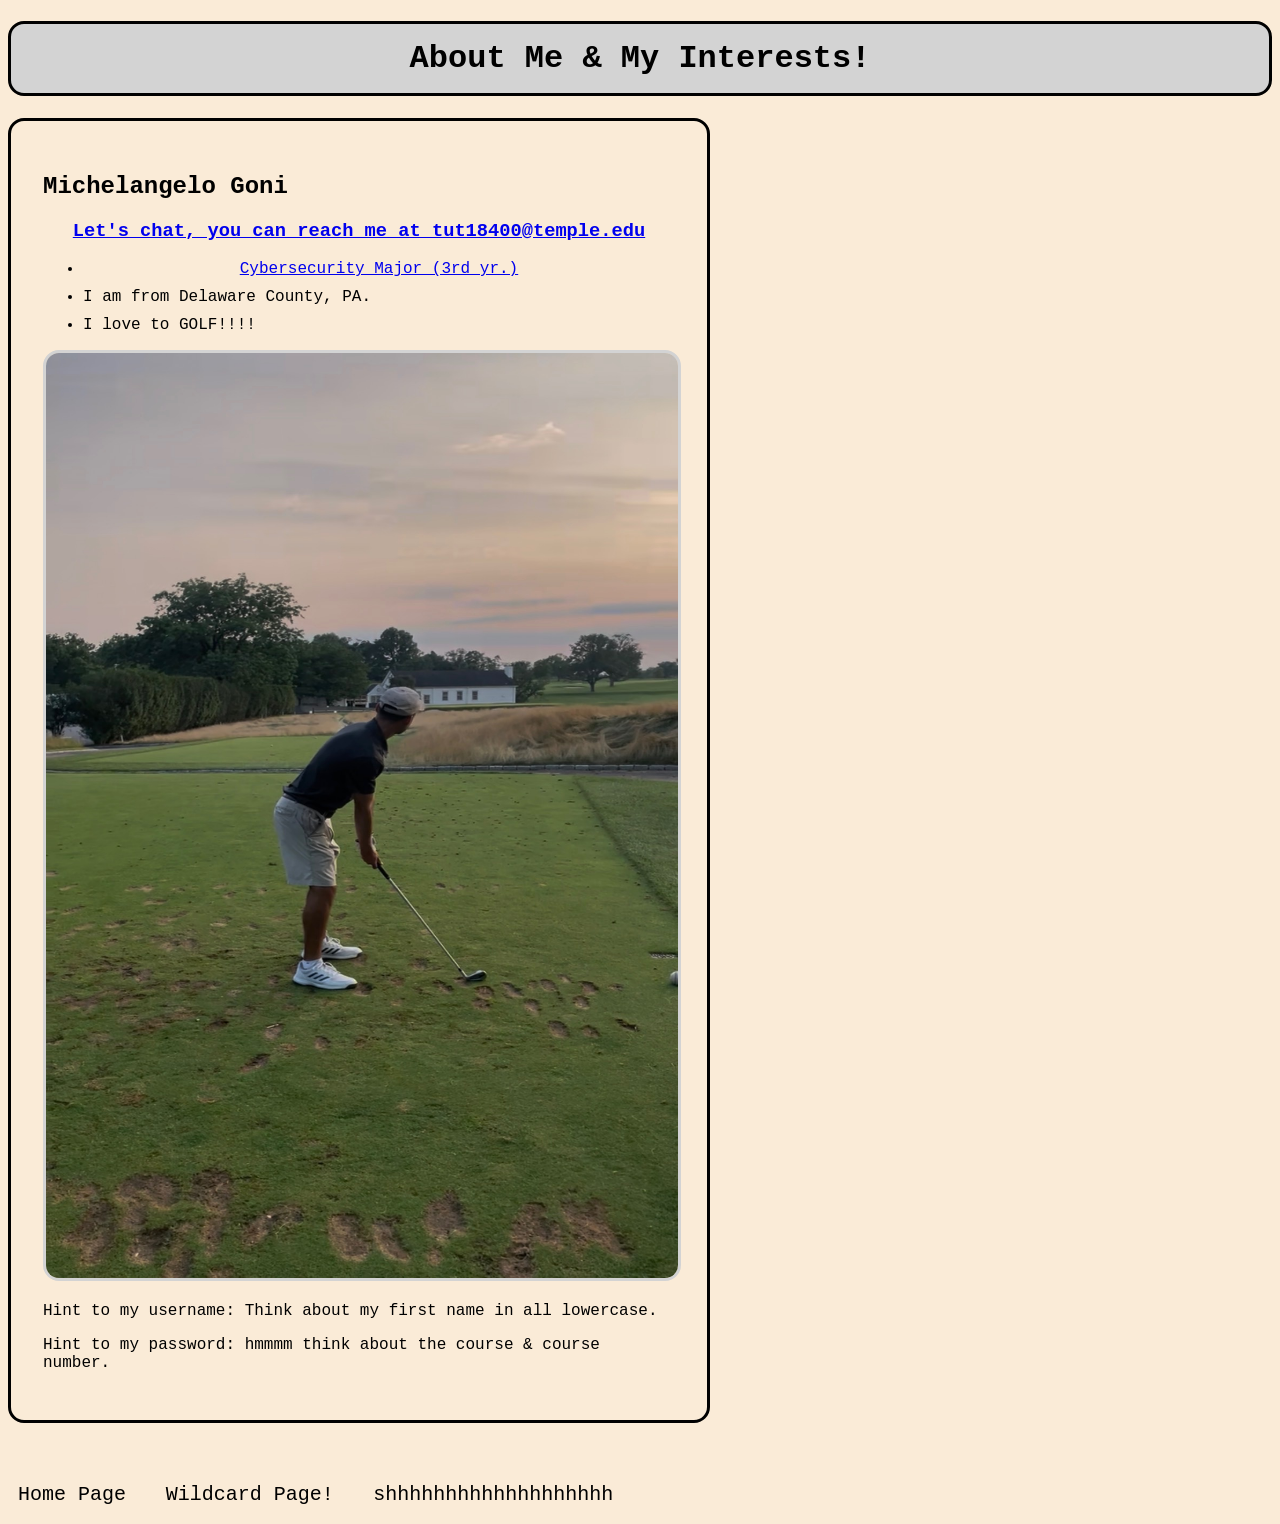
<file: index.html>
<!DOCTYPE html>
<html lang="en">

<head>
    <meta charset="UTF-8">
    <meta name="viewport" content="width=device-width, initial-scale=1.0">

    <!-- Change the title tag. This is the title for the webpage's tab -->
    <title>Homepage</title>

    <!-- We are going to add styling using the external styling method -->
    <link rel="stylesheet" href="./styles/index.css">

</head>

<body>

    
    <h1> About Me & My Interests!</h1>
   

    <!-- Start of About Me Section  -->
    <div id="profileCard">
        <!-- Step 1: Add the contents required for your About Me page. The first requirement has been partially done for you -->
        <h2>Michelangelo Goni</h2>

        <!-- Step 2: Add your TU email here -->
        <div id="email_info">
            <h3><a href="mailto:tut18400@temple.edu">Let's chat, you can reach me at tut18400@temple.edu</a></h3>
        </div>

        <!-- Step 3: Add 3 things about you: Fun Fact, Major/Minors and Where you are from -->
        <!-- Note: An unordered list has been created for you below with the Major already populated -->
        <ul id="fun_facts">
            <li> 
                <a target="_blank" 
                    href="https://www.temple.edu/academics/degree-programs/cybersecurity-major-st-cybr-bs">
                    Cybersecurity Major (3rd yr.)
                </a>
            </li>

            <!-- Add the next list item tag to add another fact about yourself -->
            <li>I am from Delaware County, PA.</li>
            <li>I love to GOLF!!!! </li>
        </ul>

        <!-- Here is a set of links that are connected to images. Do whatever you want to these, delete or modify them -->
        <div id="image_links">
            <a target="_blank" href="https://www.youtube.com/shorts/Erb8Bt2K9tQ">
                <!-- A link is wrapped around an image tag, which allows the user to click on the image and open an external site -->
                <img src="./images/IMG_3616.jpeg" style = "height: 925px;"/>
            </a>
        </div>

        <!-- Step 4: Think of a username and password to use later in the lab. Create hints for them here -->
        <div class="secret_hints">
            <p>Hint to my username: Think about my first name in all lowercase. </p>
            <p>Hint to my password: hmmmm think about the course & course number.</p>
        </div>

    </div>
    <!-- End of About Me Section -->


    <!-- Step 5: Create two files: wildcard.html and secret.html -->
    <!-- secret.html has already been made for you and is located in the secret folder.
        For the wildcard.html, you can simply copy your index file or create a new page from scratch.
        If you opt to create a page from scratch, here are the steps:
            1. Press the (+New File) in the Explorer 
            2. Name the file "wildcard.html"
            3. In the file, type "!" and press enter to get an HTML template
    -->

    <!-- OPTIONAL Step 5.2: Create two files and put them in the styles folder: wildcard.css and secret.css -->
    <!-- ELSE: Use the same styling sheet: index.css -->

    <!-- Step 6: Create a navigation bar that links all the .html files -->
    <!-- I have added the tags for you already. You just need to link them to the right page.
         The nav tag is special to a regular ole' div,
         in which it is used to define the webpage structure clearly for search engines as well as marking
         the navigation bar properly for accessibility. Feel free to move this navigation section anywhere 
         you want in the code.
    -->
    <nav>
        <a href="index.html">Home Page</a>
        <a href="wildcard.html">Wildcard Page!</a>
        <a href="./secret/secret.html">shhhhhhhhhhhhhhhhhhh</a>
    </nav>

    <!-- Step 7: Modify wildcard.html and secret.html with their corresponding content as stated in the
         lab manual 
    -->

    <!-- Step 8: Go to the styles folder and modify all the .css files you have to match the requirements
         in the lab manual 
    -->

    <!-- FINISH: Ensure that you have done the following:
            + Have three .html files
            + Modified the .css files
            + Fulfilled every requirements in Part 1 of the lab manual
        NOTE: You can still modify your website after doing Part 2 and 3! 
        (optional) Feel free to delete all the comments when you are done 
    -->
</body>

</html>
</file>
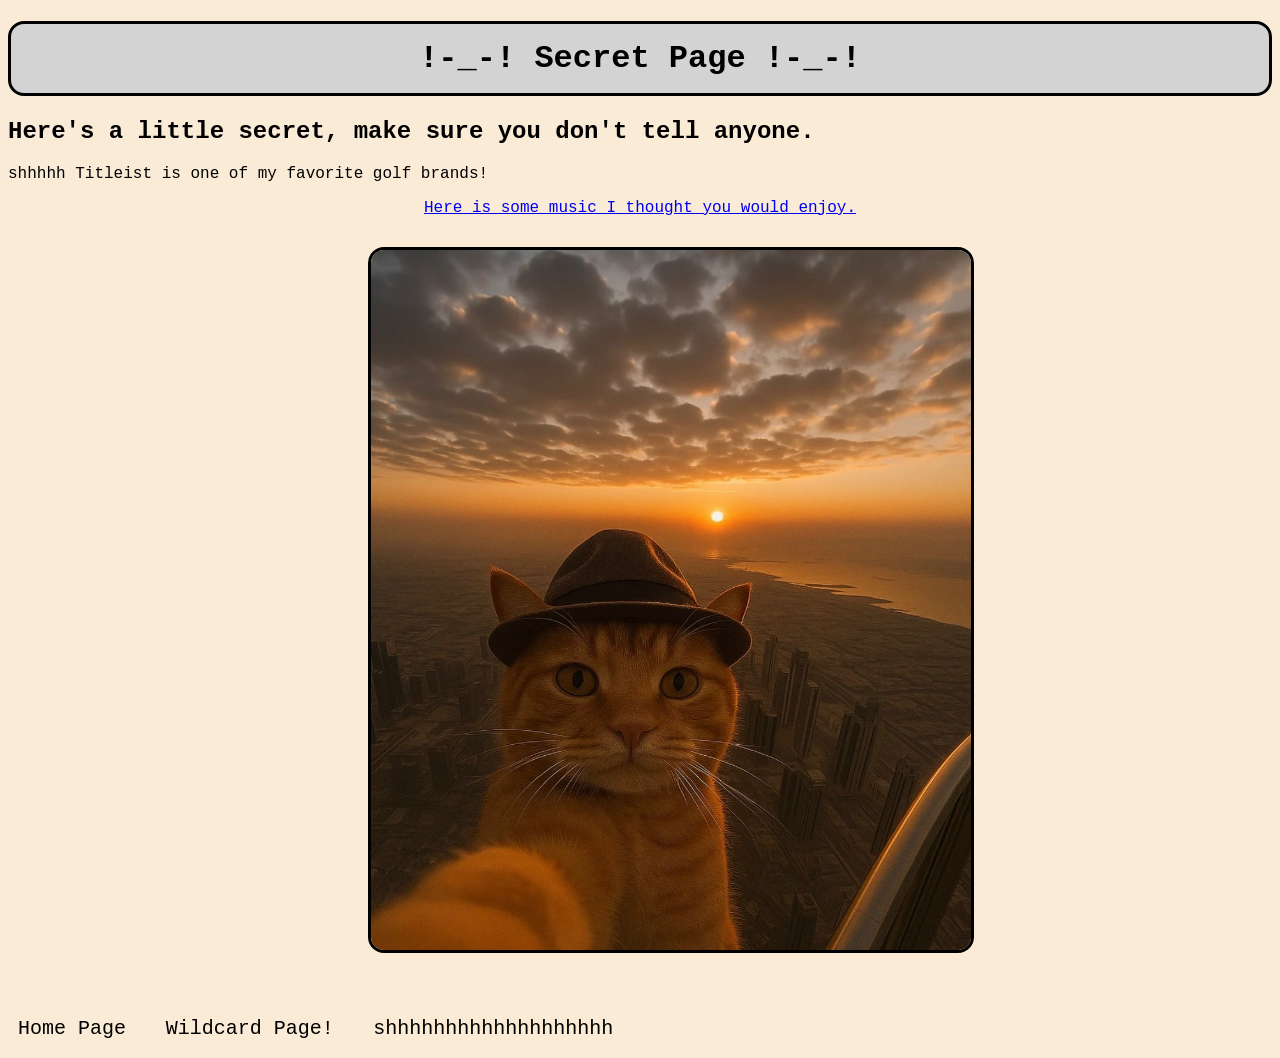
<file: secret/secret.html>
<!DOCTYPE html>
<html lang="en">

<head>
	<meta charset="UTF-8">
	<meta name="viewport" content="width=device-width, initial-scale=1.0">
	<title>Secret Page</title>
	<link rel="stylesheet" href="../styles/index.css">
</head>

<body>
	<header>
		<h1>!-_-! Secret Page !-_-!</h1>
	</header>

	<h2>Here's a little secret, make sure you don't tell anyone.</h2>

	<p> shhhhh Titleist is one of my favorite golf brands! </p>
	
		<a href="https://www.youtube.com/watch?v=Aq5WXmQQooo"> Here is some music I thought you would enjoy.</a>
		
	
	<div><img src="../images/IMG_3618.jpeg" style="width: 600px; margin-top: 30px; height: 700px; margin-left: 28.5%;"></div>


	<nav>
        <a href="../index.html">Home Page</a>
        <a href="../wildcard.html">Wildcard Page!</a>
        <a href="secret.html">shhhhhhhhhhhhhhhhhhh</a>
    </nav>
	

</body>

</html>
</file>
<file: styles/index.css>
#profileCard {
    justify-self: center;
    width: 50%;
    border: black solid 0.2em;
    border-radius: 1rem;
    padding: 2rem;
    
}

#profileCard img {
    width: 100%;
    border: lightgray solid 0.2em;
}

img {
    border-radius: 1rem;
    border: black solid 0.2em;
}

body {
    background-color:antiquewhite;

}


nav {
    justify-self: center;
    font-family:'Courier New', Courier, monospace;
    margin-top: 50px;
    
}

@keyframes colorShift {
    0% {background-color: antiquewhite;}
    25% {background-color: lightblue;}
    50% {background-color: lightgreen;}
    75% {background-color: lightblue;}
    100% {background-color: antiquewhite;}
}

nav a {
    animation-name: colorShift;
    animation-duration: 5s;
    animation-iteration-count: infinite;

    display: inline-block;
    text-decoration: none;
    padding: 10px 10px;
    color: black;
    font-size: 1.25rem;
    margin-right: 10px;
    border-radius: 1rem;
}

nav a:hover {
    transform: translateY(-5px);
}

h1,h2,h3,a,p {
    font-family: 'Courier New', Courier, monospace;
}

h1 {
    text-align: center;
    color: black;
    background-color: lightgray;
    padding: 1rem;
    border-radius: 1rem;
    border: black solid 0.1em;

}

li {
    font-family: 'Courier New', Courier, monospace;
    font-size: 1rem;
    margin-bottom: 10px;
}

h2, p, li{
    justify-self: center;
}

a{
    display: block;
    text-align: center;
}
</file>
